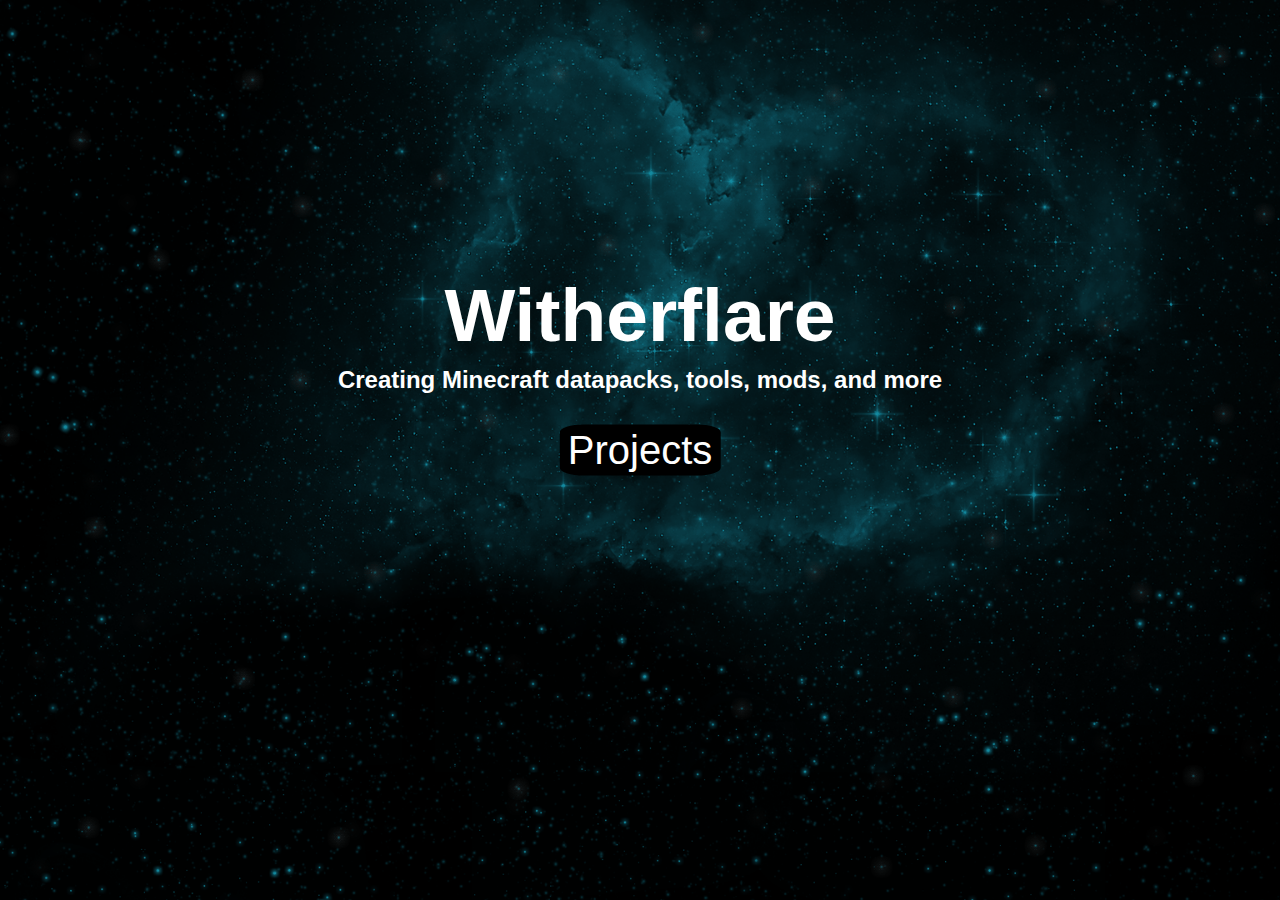
<file: index.html>
<!DOCTYPE html>
<html>
    <head>
        <link rel="stylesheet" href="styles/style.css">
        <title>Witherflare | Home</title>
        <link rel="shortcut icon" type="image/png" href="styles/assets/icon.png"/>
    </head>
    <body>
        <center>
            <br>
            <h1 class="title center">Witherflare</h1>
            <h2 class="center0">Creating Minecraft datapacks, tools, mods, and more </h2>
            <button onclick="window.location.href='projects.html'" class="homebutton center1">Projects</button>
            <br>
        </center>
    </body>
</html>
</file>
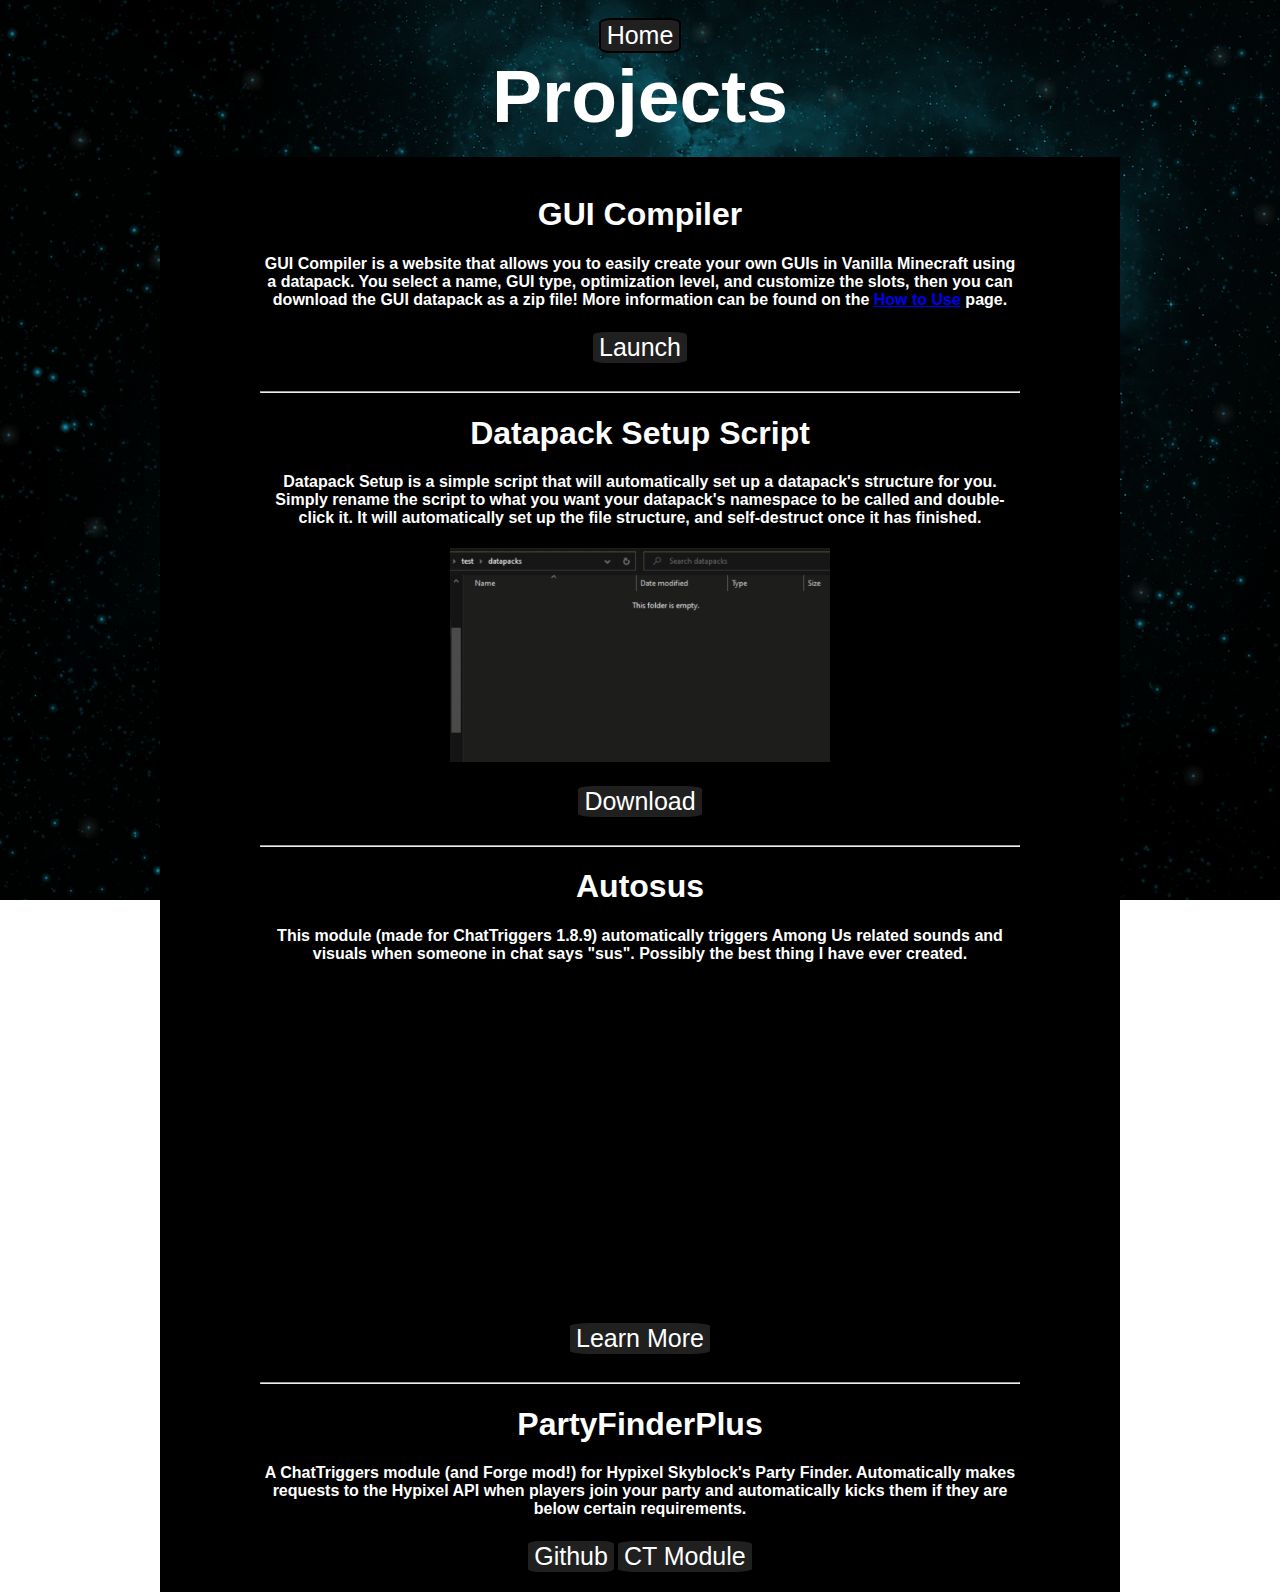
<file: projects.html>
<!DOCTYPE html>
<html>
    <head>
        <link rel="stylesheet" href="styles/style.css">
        <title>Witherflare | Projects</title>
        <link rel="shortcut icon" type="image/png" href="styles/assets/icon.png"/>
    </head>
    <body>
        <center>
            <br>
            <button onclick="window.location.href='index.html'" class="projectbutton">Home</button>
            <h1 class="title">Projects</h1>
            <br>
            <div class="projects">
                <br>
                <div class="project">
                    <h1>GUI Compiler</h1>
                    <h4>GUI Compiler is a website that allows you to easily create your own GUIs in Vanilla Minecraft using a datapack. You select a name, GUI type, optimization level, and customize the slots, then you can download the GUI datapack as a zip file! More information can be found on the <a href="https://gui-compiler.glitch.me/howtouse" target="_blank">How to Use</a> page.</h2>
                    <button onclick="window.open('https\:\/\/gui-compiler.glitch.me/','_blank')" class="projectbutton">Launch</button>
                    <br>
                    <br>
                    <hr>
                </div>
                <div class="project">
                    <h1>Datapack Setup Script</h1>
                    <h4>Datapack Setup is a simple script that will automatically set up a datapack's structure for you. Simply rename the script to what you want your datapack's namespace to be called and double-click it. It will automatically set up the file structure, and self-destruct once it has finished.</h2>
                        <img class="projectimg" src="styles/assets/datapacksetup.gif"> <br><br>
                    <button onclick="window.location.href='https\:\/\/cdn.discordapp.com/attachments/856404530518425651/856621650749030460/DatapackSetup.bat'" class="projectbutton">Download</button>
                    <br>
                    <br>
                    <hr>
                </div>
                <div class="project">
                  <h1>Autosus</h1>
                  <h4>This module (made for ChatTriggers 1.8.9) automatically triggers Among Us related sounds and visuals when someone in chat says "sus". Possibly the best thing I have ever created.</h2>
                      <iframe width="560" height="315" src="https://www.youtube.com/embed/GQREGqJ4mMM" title="YouTube video player" frameborder="0" allow="accelerometer; autoplay; clipboard-write; encrypted-media; gyroscope; picture-in-picture" allowfullscreen></iframe> <br><br>
                  <button onclick="window.open('https\:\/\/chattriggers.com/modules/v/AutoSus','_blank')" class="projectbutton">Learn More</button>
                  <br>
                  <br>
                  <hr>
              </div>
              <div class="project">
                <h1>PartyFinderPlus</h1>
                <h4>A ChatTriggers module (and Forge mod!) for Hypixel Skyblock's Party Finder. Automatically makes requests to the Hypixel API when players join your party and automatically kicks them if they are below certain requirements.</h2>
                  <button onclick="window.open('https:\/\/github.com/Witherflare/PartyFinderPlus/releases','_blank')" class="projectbutton">Github</button><button onclick="window.open('https:\/\/www.chattriggers.com/modules/v/PartyFinderPlus','_blank')" class="projectbutton">CT Module</button>
                <br>
                <br>
            </div>
            </div>
        </center>
    </body>
</html>
</file>
<file: styles/style.css>
body {
  font-family: 'Trebuchet MS', 'Lucida Sans Unicode', 'Lucida Grande', 'Lucida Sans', Arial, sans-serif;
  /* background-color: rgb(0, 0, 0); */
  margin:0;
  height: 100vh;
  padding:0;
  color: white;
  background-image: url("assets/background.gif");
  min-height: 100%;
  background-repeat: no-repeat;
  background-attachment: fixed;
  background-position: center;
  background-size: cover;
  height: 100vh;
}

ul {
list-style-type: none;
margin: 0;
padding: 0;
overflow: hidden;
background-color: #333;
position: fixed;
top: 0;
width: 100%;
}

li {
float: right;
}

li a {
display: block;
color: white;
text-align: center;
padding: 14px 16px;
text-decoration: none;
}

li a:hover:not(.active) {
background-color: #111;
}

.active {
background-color: #04AA6D;
}

.title {
  font-size: 75px;
  margin: 0px;
  color: white;
}

.header {
  background-image: url("assets/background.gif");
  min-height: 100%;
  background-repeat: no-repeat;
  background-attachment: fixed;
  background-position: center;
  background-size: cover;
  height: 100vh;
}

.center {
  position: absolute;
  top: 35%;
  left: 50%;
  transform: translate(-50%, -50%);
}
.center0 {
  position: absolute;
  top: 40%;
  left: 50%;
  transform: translate(-50%, -50%);
}
.center1 {
  position: absolute;
  top: 50%;
  left: 50%;
  transform: translate(-50%, -50%);
}
.center2 {
  position: absolute;
  top: 10%;
  left: 50%;
  transform: translate(-50%, -50%);
}
.center3 {
  position: absolute;
  top: 40%;
  left: 50%;
  transform: translate(-50%, -50%);
}
.homebutton {
  border-radius: 15%;
  font-family: 'Gill Sans', 'Gill Sans MT', Calibri, 'Trebuchet MS', sans-serif;
  background-color: rgb(0, 0, 0);
  transition-duration: 0.4s;
  font-size: 40px;
  color: white; 
  border: 2px solid rgb(0, 0, 0);
}
.homebutton:hover {
  color: gray;
}

.projects {
  background-color: black;
  width: 75%
}
.project {
  margin: 5px 100px;
}

.projectbutton {
  border-radius: 15%;
  font-family: 'Gill Sans', 'Gill Sans MT', Calibri, 'Trebuchet MS', sans-serif;
  background-color: rgb(32, 32, 32);
  transition-duration: 0.4s;
  font-size: 25px;
  color: white; 
  border: 2px solid rgb(0, 0, 0);
}
.projectbutton:hover {
  background-color: black;
}
.projectimg {
  width: 50%;
  height: auto;
}
</file>
